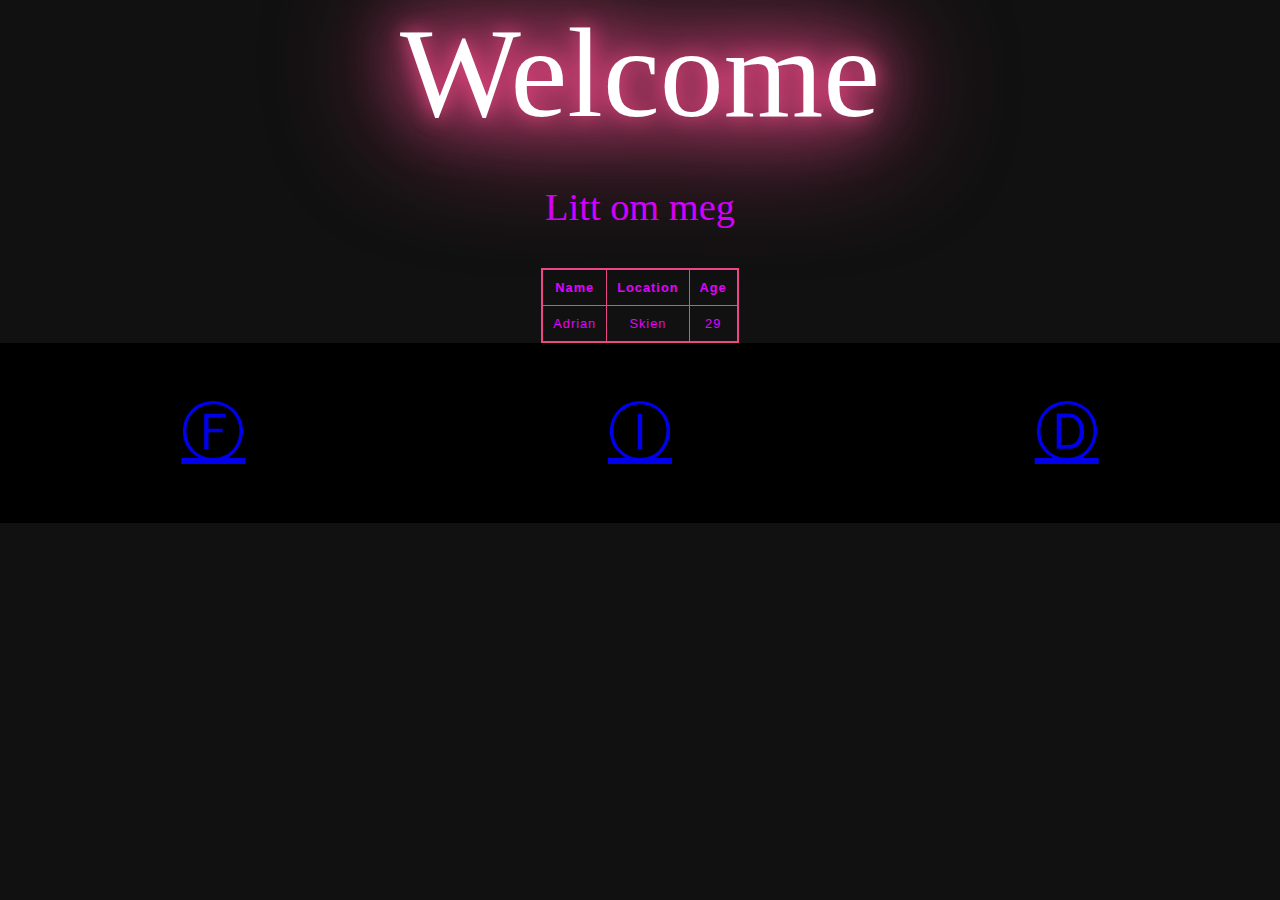
<file: index.html>
<!DOCTYPE html>
<html lang="en">
<head>
    <meta charset="UTF-8">
    <meta http-equiv="X-UA-Compatible" content="IE=edge">
    <meta name="viewport" content="width=device-width, initial-scale=1.0">
    <!-- <link rel="stylesheet" href="adrian.css"> -->
    <title>Adrian Arca</title>
    <style>
        .
{
    box-sizing: border-box;
    margin: 0;
    padding: 0;
    
}

.otro {
    display: flex;
    justify-content: center;
    align-items: center;
    color: #fff;
    font-size: 10vw;
    filter: drop-shadow(0 0 10px #ea4884)
    drop-shadow(0 0 30px #ea4884)
    drop-shadow(0 0 60px #ea4884);
}

body
{
/* display: flex;
justify-content: center;
align-items: center; */
min-height: 50vh;
flex-direction: column;
background: #111;
margin: 0;
padding: 0;

}



p {
    color: rgb(212, 0, 255);
    position: relative;
    display: flex;
    justify-content: center;
    align-items: center;
    size-adjust: 100%;
    font-size: 3vw;
}

table {
    border-collapse: collapse;
    border: 2px solid #ea4884;
    letter-spacing: 1px;
    font-family: sans-serif;
    font-size: .8rem;
    color: rgb(226, 2, 255);
}
td,
th {
    border: 1px solid #ea4884;
    padding: 10px;
}
td {
    text-align: center;
}

.content {
    box-sizing: 2px;
    
    
}
.container
{
/* position: relative; */
width: 100%;
height: 20vh;
display: flex;
background: rgb(0, 0, 0);

}
.container ::before
{
content: '';
position: absolute;
width: 100%;
height: 100%;
 background-size: 10px 10px;
 
}
.container .card
{
    position: relative;
    display: flex;
    justify-content: center;
    align-items: center;
    flex-grow: 5;
    transition: 0.5s ease-in-out;
  
}
.container .card:hover
{
    background: #1a1a1a;
    
}

.container .card ion-icon
{
    font-size: 5vw;
    color: #1a1a1a;
    transition: 0.5s ease-in-out;
    
}
.container .card:hover ion-icon
{
    color: #fff;
    font-size: 10vw;
    filter: drop-shadow(0 0 10px #ea4884)
    drop-shadow(0 0 30px #ea4884)
    drop-shadow(0 0 60px #ea4884)
    drop-shadow(0 0 100px #ea4884)
    drop-shadow(0 0 150px #ea4884);
    
}
    </style>
</head>
<body>
   <div id="app"></div>

   <script>
       //Model
    let  welCome = "Adrian Arca"
       //view
       updateView();
        function updateView() {
        document.getElementById('app').innerHTML = `
        
        <div class="otro">Welcome</div>
        <div class="content">
            
            <p>
                Litt om meg
            </p>
            <center>
                <table>
                    <tr>
                        <th scope="col">Name</th>
                        <th scope="col">Location</th>
                        <th scope="col">Age</th>
                    </tr>
                    <tr>
                        <td scope="row">Adrian</td>
                        <td>Skien</td>
                        <td>29</td>
                    </tr>
                </table>
                </center>
        </div>

        <div class="container">
        <div onclick="doSomething()" class="card"><ion-icon name="FaceBook"><a href="https://www.facebook.com/osmar.arca">Ⓕ</a></div>
        <div class="card"><ion-icon name="Instagram"><a href="https://www.instagram.com/kozzy993/">Ⓘ</a></div>
        <div class="card"><ion-icon name="Discord" ><a href="https://discordapp.com/users/499681999980724226">Ⓓ</a></div>
    </div>



        `
        }
      
       //controller
    //    function doSomething() {
    //     document.getElementsByName('FaceBook').innerHTML =  ;
    //    } 
       


   </script>
</body>
</html>
</file>
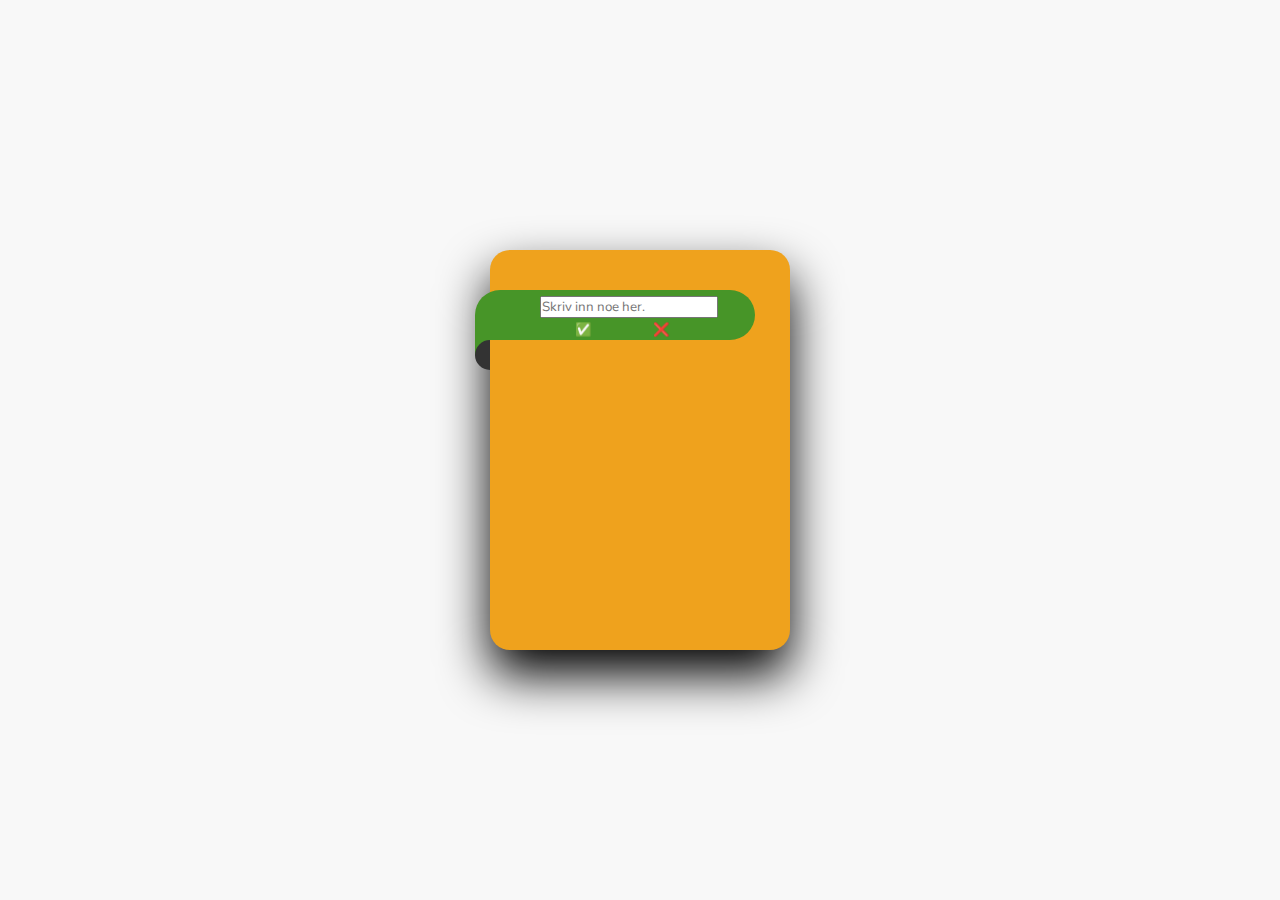
<file: ProductList/index.html>
<!DOCTYPE html>
<html lang="en">
<head>
    <meta charset="UTF-8">
    <meta http-equiv="X-UA-Compatible" content="IE=edge">
    <meta name="viewport" content="width=device-width, initial-scale=1.0">
    <title>Product List</title>
    <link rel="stylesheet" href="style.css">
</head>
<body>
    <div id="app">


    
        <script>
            //MODEL
            let taskList = [];
            let liste = '';
            // let result = '';
            let html = '';
            let index = '';
                

            //VIEW
            show();
            function show() {
                let result= '';
                for (let i = 0; i < taskList.length; i++){
                    result += `<h3 onclick="selectindex(${i})">${taskList[i]}</h3> `;
                }

                document.getElementById('app').innerHTML = `
                <div class="card">
                    <i>
                <input id="userinput" type="text" placeholder="Skriv inn noe her." oninput="liste = this.value">
                <button class="adding" onclick="leggTil()">✅</button>
                <button class="fjern" onclick="slett()">❌</button>
              
                <div class="resultado">${result}</div>
                </i>
                </div>
                `;


            }

            //hjelpefunskjon
            function selectindex(indexInArray){
                index = indexInArray;
            }


            show();
            //CONTROLLER
            function leggTil() {
            taskList.push(liste);
            liste = '';
            show();
        }
        function slett() {
            taskList.splice(index, 1);
         
            show();
        }


        </script>
</body>
</html>
</file>
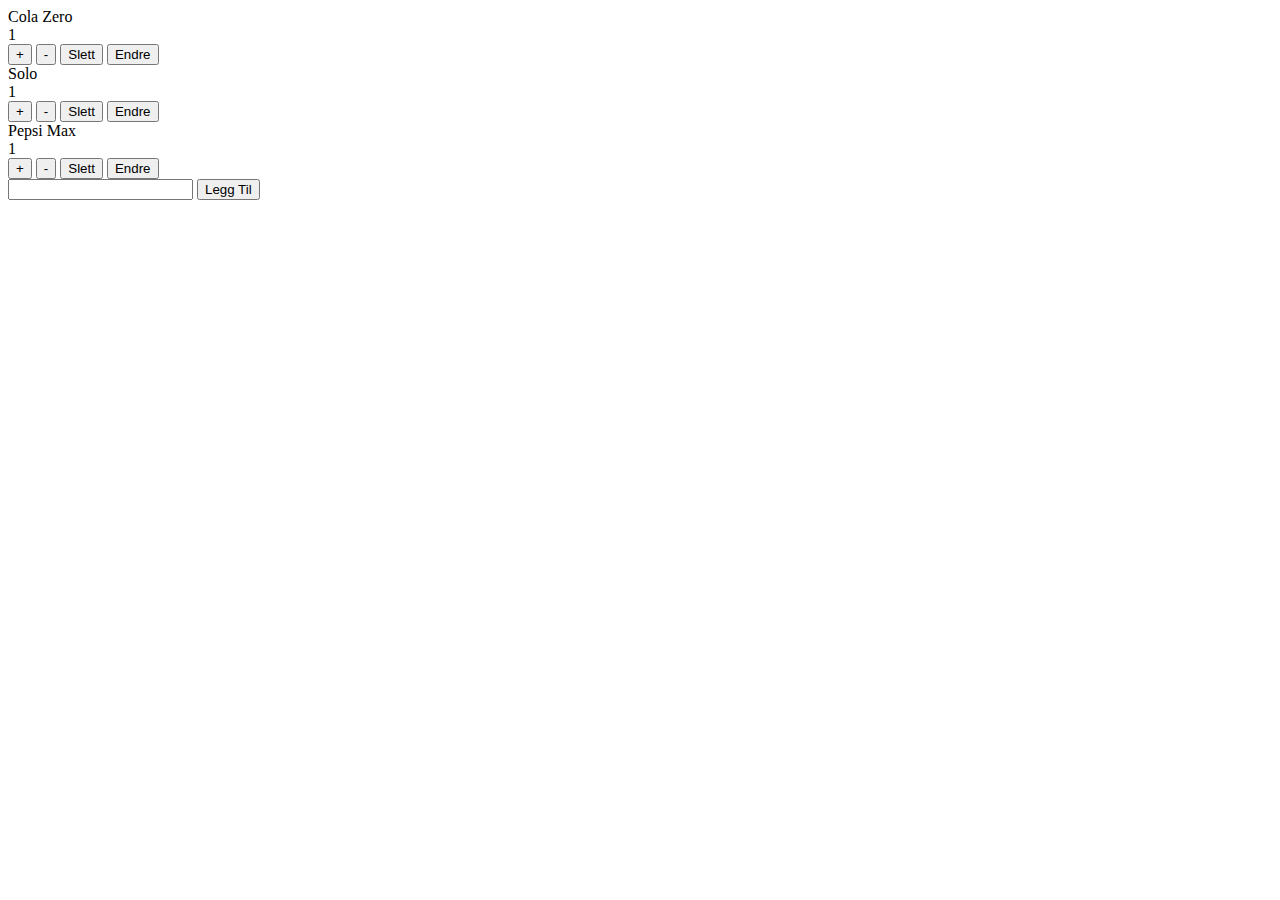
<file: ccodealong8.html>
<!DOCTYPE html>
<html lang="en">

<head>
    <meta charset="UTF-8">
    <meta http-equiv="X-UA-Compatible" content="IE=edge">
    <meta name="viewport" content="width=device-width, initial-scale=1.0">
    <title>Document</title>
</head>

<body>
    <div id="app"></div>

    <script>
        //hjelpeveriabel
        let appDiv = document.getElementById('app');
        //model
        // let brus = ['Cola Zero', ' Solo', ' Pepsi Max', ' Urge']
        let model = {

            brus : [
                {
                name: 'Cola Zero',
                antall: 1,
                },
                {
                    name: 'Solo',
                    antall: 1,
                },
                {
                    name: 'Pepsi Max',
                    antall: 1,
                },
            ],

        
        }
        let add = '';
        
        

        //view
        view();
        function view() {
            let html = '';
            for (i = 0; i < model.brus.length; i++) {
                html += `
            
            <div>${model.brus[i].name}</div>
            <div>${model.brus[i].antall}</div> <button onclick="plusser(${i})">+</button> <button onclick="minus(${i})">-</button>
            <button onclick="fjern(${i})">Slett</button>
            <button onclick="endre(${i})">Endre</button>
            `
            }
            html += `
            <br><input type="text" oninput="add = this.value">
            <button onclick="leggTil()">Legg Til</button>
            `

            appDiv.innerHTML = html;
        }

        //controller
        function leggTil() {
            if (add == '') return;
            model.brus.push({
            name: add,
            antall: 1,
        })
            add = '';
            view();
        }

        function fjern(index) {
            model.brus.splice(index, 1)
            view();
        }
        
        function endre(index) {
            if (add == '') return;
            model.brus[index].name = add;
            add = '';
            view();
        }

        function plusser(index) {
            model.brus[index].antall++
            view();
        }

        function minus(index){
            if (model.brus[index].antall == 0) return;
            model.brus[index].antall--
            view();
        }


    </script>
</body>

</html>
</file>
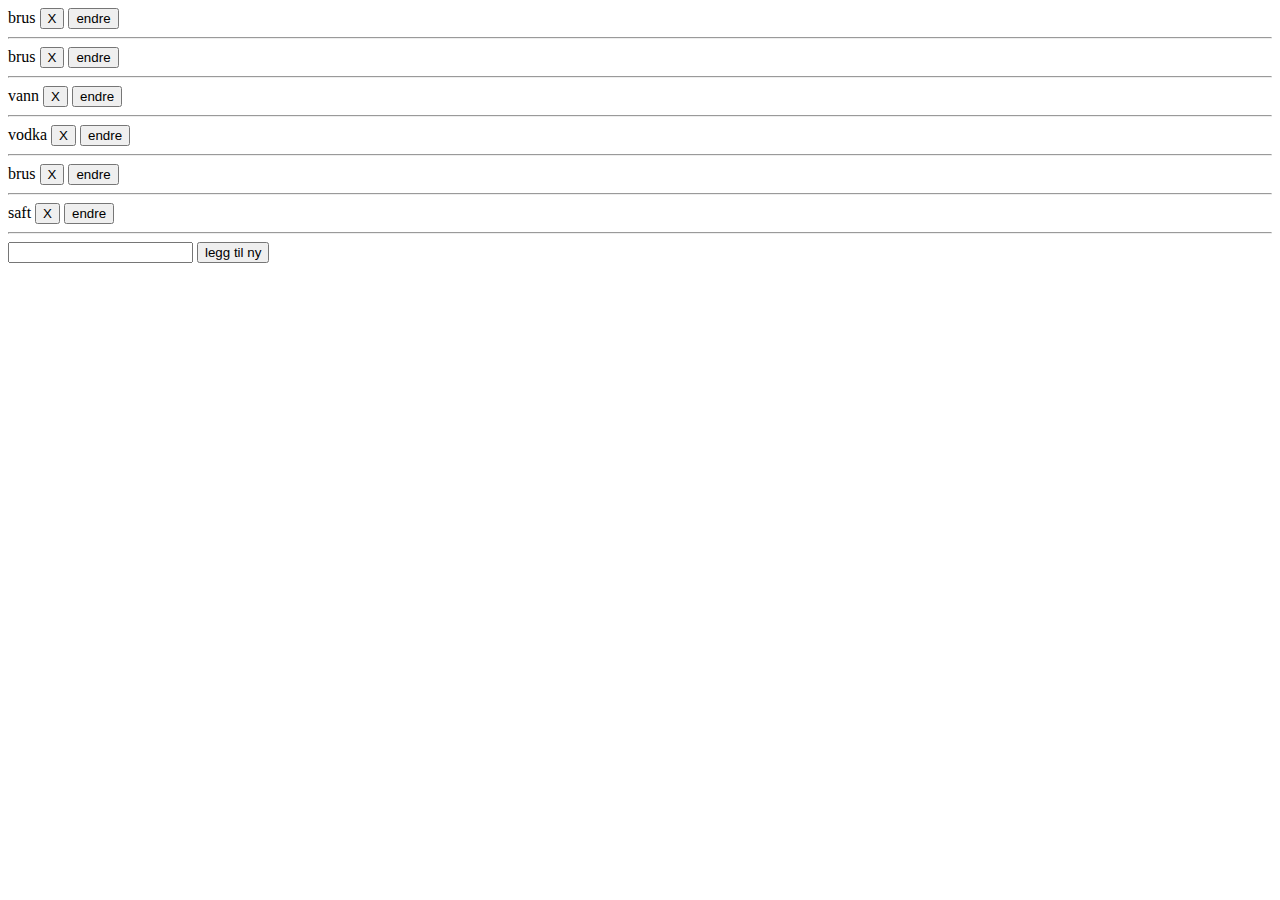
<file: thereseviser.html>
<!DOCTYPE html>
<html lang="en">
<head>
    <meta charset="UTF-8">
    <meta http-equiv="X-UA-Compatible" content="IE=edge">
    <meta name="viewport" content="width=device-width, initial-scale=1.0">
    <title>Document</title>
</head>
<body>
    <div id="app"></div>

    <script>
        //model

        const model = {
            countSoda: 0,
            input:'',
            drikkevarer:['brus','brus', 'vann', 'vodka','brus', 'saft'],
            soda:[],
        }


        view();
        function view(){
            let html = '';
            for(let i = 0; i < model.drikkevarer.length; i++){
                html += `<div>${model.drikkevarer[i]} <button onclick="deleteDrink(${i})">X </button> <button onclick="changeSoda(${i})">endre </button></div> <hr>`
            }
            for(let i = 0; i < model.drikkevarer.length; i++){
            
            if(model.drikkevarer[i] == 'brus'){
               model.soda.push(model.drikkevarer[i])
            }
        }
      
            html += `<input type="text" oninput="model.input = this.value"> <button onclick="addnew()"> legg til ny  </button>`
            document.getElementById('app').innerHTML = html
        }

        function addnew(){
            if(!model.drikkevarer.includes(model.input)){
                model.drikkevarer.push(model.input)
            }
         
            view()
        }

        function deleteDrink(index){
            model.drikkevarer.splice(index, 1);
            view()
        }

        function changeSoda(index){
            if(model.input != ''){
                model.drikkevarer[index] = model.input
                model.input = '';
            }
           
            view()
        }

    </script>

</body>
</html>
</file>
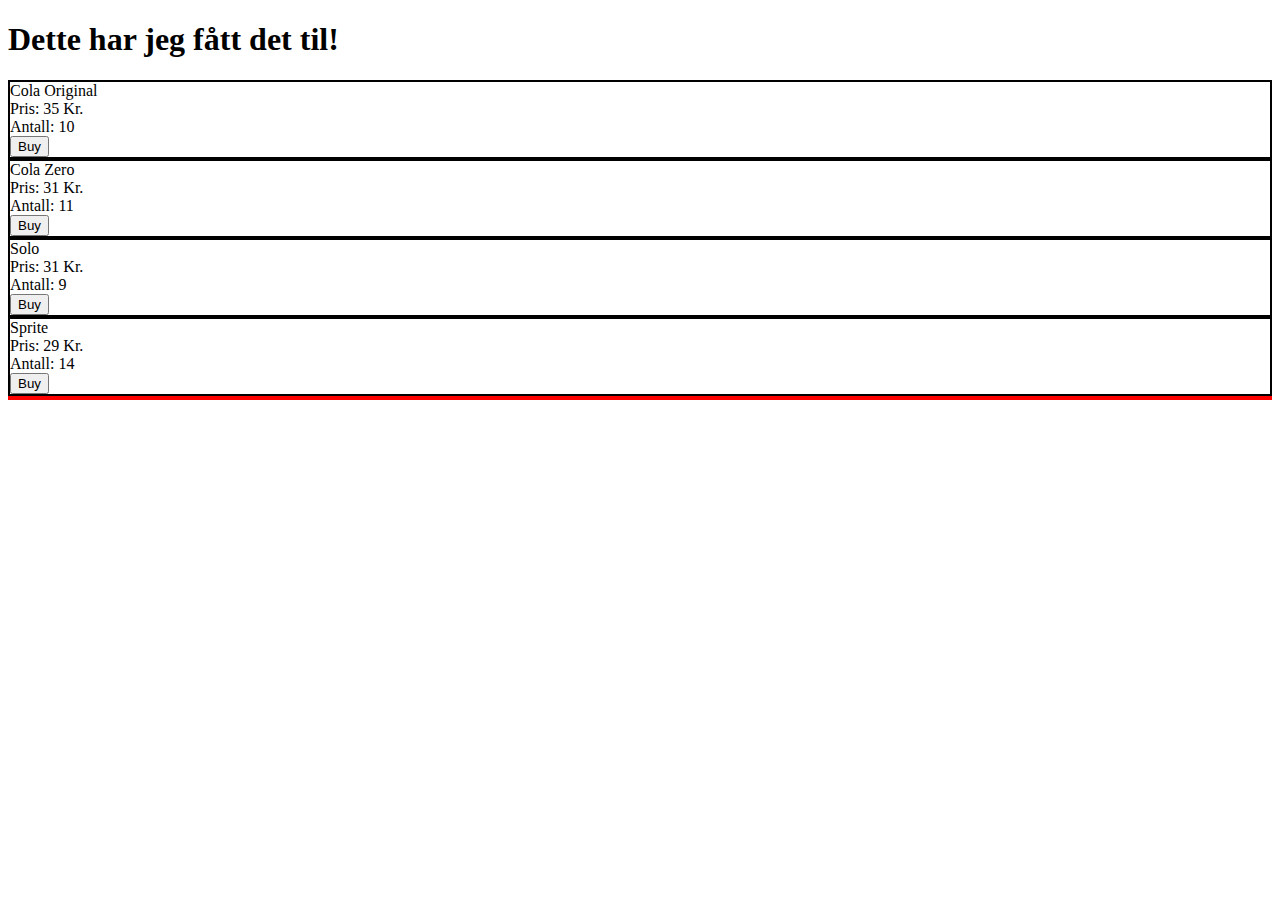
<file: trening.html>
<!DOCTYPE html>
<html lang="en">
<head>
    <meta charset="UTF-8">
    <meta http-equiv="X-UA-Compatible" content="IE=edge">
    <meta name="viewport" content="width=device-width, initial-scale=1.0">
    <title>Trening</title>
    <style>
        .containerBrus{
            border: black solid 2px;
        }

        .handleKurv{
            border: red solid 2px;
        }
    </style>
</head>
<body>
    <div id="app"></div>
   
    <script>
        //Model
        let appDiv = document.getElementById('app');
        let varer = {
            brus: [
                {
                navn: 'Cola Original',
                kroner: 35,
                antall: 10,
                },
                {
                    navn: 'Cola Zero',
                    kroner: 31,
                    antall: 11,
                },
                {
                    navn: 'Solo',
                    kroner: 31,
                    antall: 9,
                },
                {
                    navn: 'Sprite',
                    kroner: 29,
                    antall: 14,
                },
            ],

            shoppingKurv: [],

        }

        //View
        view();
        function view() {
            let html = '';
                html+=`
                 <h1>Dette har jeg fått det til!</h1>
                ` 

            for (i = 0; i < varer.brus.length; i++){

                html += `
                <div class="containerBrus">
                <div>${varer.brus[i].navn}</div>
                <div>Pris: ${varer.brus[i].kroner} Kr.</div>
                <div>Antall: ${varer.brus[i].antall}</div>
                <button onclick="buy-btn">Buy</button>
                <br>
                </div>
                ` 
            }
            html+= "<div class='handleKurv'>";
                    for (let = 0; i < varer.shoppingKurv.length; i++) {
                        const items = model.shoppingKurv[i];
                        html += `
                        <div>${items.navn} - ${items.kroner}</div>
                        <div></div>
                        `;
                    }
                    
                html += '</div>';
            

            appDiv.innerHTML = html;
        }


        //Controller





    </script>
    
</body>
</html>
</file>
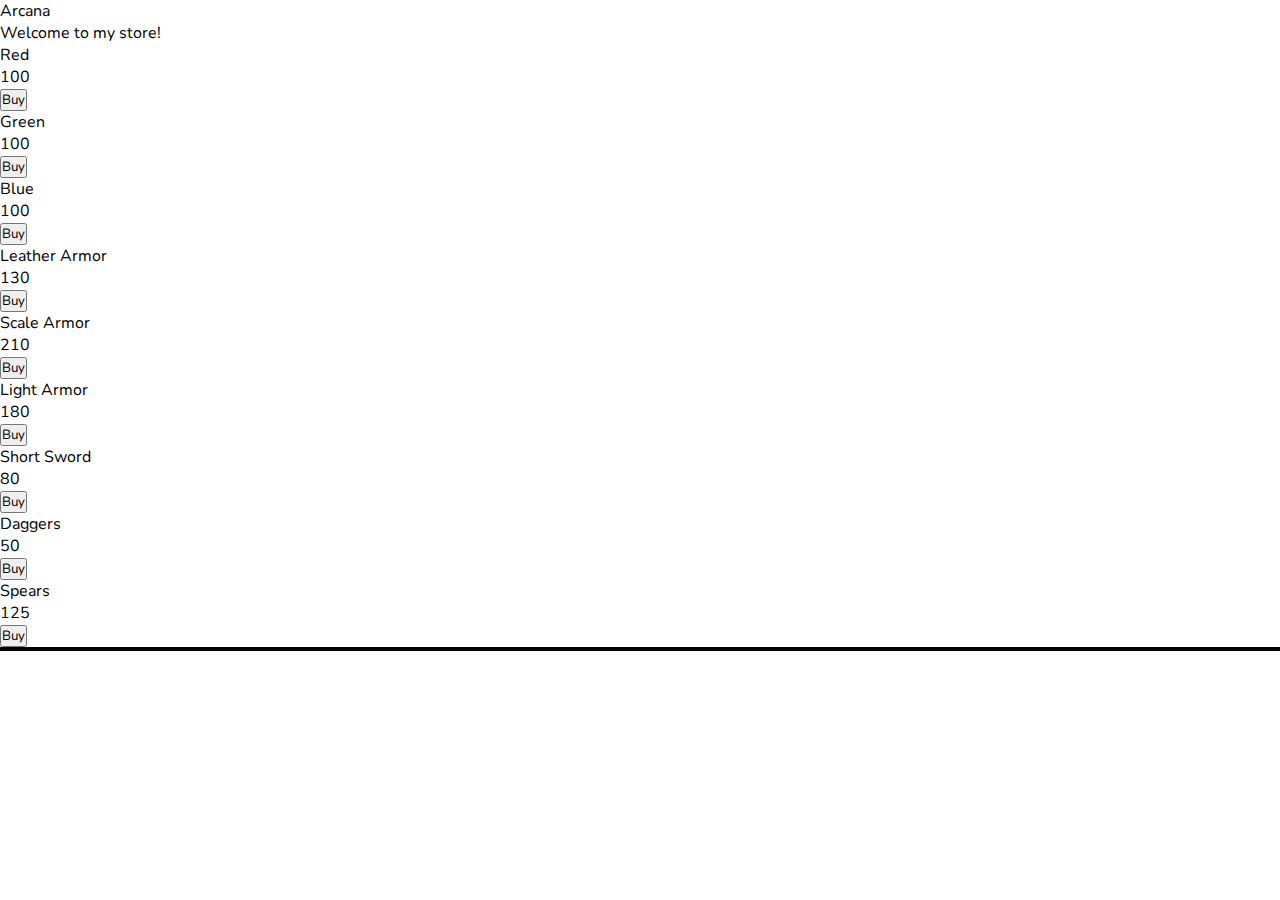
<file: Shop/itemshop.html>
<!DOCTYPE html>
<html lang="en">

<head>
    <meta charset="UTF-8">
    <meta http-equiv="X-UA-Compatible" content="IE=edge">
    <meta name="viewport" content="width=device-width, initial-scale=1.0">
    <link rel="stylesheet" href="style.css">
    <!-- <link rel="stylesheet" href="model.js">
    <link rel="stylesheet" href="view.js">
    <link rel="stylesheet" href="controller.js"> -->
    <title>Item Store</title>
</head>

<body>
    <div id="app"></div>

    <script>
        //hjelpevariabel
        let appDiv = document.getElementById('app');

        //model

        const model = {

            potion: [
                {
                    name: 'Red',
                    price: 100,
                    antall: 1,
                },
                {
                    name: 'Green',
                    price: 100,
                    antall: 1,
                },
                {
                    name: 'Blue',
                    price: 100,
                    antall: 1,
                }
            ],

            armor: [{
                name: 'Leather Armor',
                price: 130,
                antall: 1,
            },
            {
                name: 'Scale Armor',
                price: 210,
                antall: 1,

            },
            {
                name: 'Light Armor',
                price: 180,
                antall: 1,
            },
            ],
            weapons: [{
                name: 'Short Sword',
                price: 80,
                antall: 1,
            },
            {
                name: 'Daggers',
                price: 50,
                antall: 1,
            },
            {
                name: 'Spears',
                price: 125,
                antall: 1,
            },
            ],



            shoppingCart: [],
            itemnummer: 1,
        }
        // let shoppingCart ='';

        //view
        show();
        function show() {
            let html = '';
            html += `<div id="main">
                <div class="storeName"> Arcana </div>
                 <div>Welcome to my store!</div>
                 </div>
                `

            html += `<div id="dataInfo">`
            html += ``

            for (let i = 0; i < model.potion.length; i++) {
                html += ` 
                <container class="potionItems">
                <div>${model.potion[i].name}</div>
                <div>${model.potion[i].price}</div>
                <button onclick="buyButton('potion' , ${i})">Buy</button>
                </container>
              `

            }

            for (let i = 0; i < model.armor.length; i++) {
                html += ` 
                <container class="armorItems">
                <div>${model.armor[i].name}</div>
                <div>${model.armor[i].price}</div>
                <button onclick="buyButton()">Buy</button>
                </container>
              `
            }




            for (let i = 0; i < model.weapons.length; i++) {
                html += ` 
                    <container class="weaponItems">
                    <div>${model.weapons[i].name}</div>
                    <div>${model.weapons[i].price}</div>
                    <button onclick="buyButton()">Buy</button>
                    </container>
              `
                html += `</div>`
            }

            html += "<div class='shopping-cart'>";
            for (let i = 0; i < model.shoppingCart.length; i++) {
                const item = model.shoppingCart[i];
                html += `<div class="itemsBought">${item.name} - ${item.price}</div>
                        <div class="itemStock">${model.itemnummer}</div>
                        <button>+</button>
                        <button>-</button>
                `;
            }
            html += '</div>';
            appDiv.innerHTML = html;
        }

        //controller
        function buyButton(type, index) {
            // butButton += shoppingCart;
            if (type == "potion") {
                console.log(model.potion[index]);
                model.shoppingCart.push(model.potion[index]);
                model.itemnummer
            }


            show();

        }


    </script>
</body>

</html>
</file>
<file: ProductList/style.css>
@import url('https://fonts.googleapis.com/css2?family=Nunito:wght@300;400;500;600;700;800;900&display=swap');
*
{
    margin: 0;
    padding: 0;
    box-sizing: border-box;
    font-family: 'Nunito', sans-serif;
}
body {
    display: flex;
    justify-content: center;
    align-items: center;
    min-height: 100vh;
    background: #f8f8f8
    

}
button{
    background: transparent;
    border: none;

}

input {
    top: 5px;
    right: -65px;
    position: relative;
   
}
.adding {
    left: 100px;
    bottom: 1px;
    position: absolute;
}
.fjern {
    bottom: 1px;
    position: absolute;
}

.card {
    
    position: relative;
    width: 300px;
    height: 400px;
    background: rgb(239, 162, 29);
    box-shadow: 0 25px 50px rgba(0,0,0,1.30);
    border-radius: 20px;
}
.card i {
    
    position: absolute;
    top: 40px;
    left: -15px;
    width: 280px;
    height: 50px;
    background: #479528;
    border-radius: 30px;
    border-bottom-left-radius: 0;
}
.card i::before 
{
    content: '';
    position: absolute;
    top: 50px;
    width: 15px;
    height: 30px;
    background: #333;
    border-top-left-radius: 20px;
    border-bottom-left-radius: 20px;
    z-index: 2;
}
.card i::after {
    content:'';
    position: absolute;
    top: 50px;
    width: 15px;
    height: 15px;
    background: #479528;
}
.resultado 
{
    font-family: 'Nunito', sans-serif;
    display:grid;
    position: relative;
    top: 50px;
    left: 15px;
    justify-content: center;
    /* background: gray; */
}
</file>
<file: Shop/style.css>
@import url('https://fonts.googleapis.com/css2?family=Nunito:wght@300;400;500;600;700;800;900&display=swap');
*
{
    margin: 0;
    padding: 0;
    font-family: 'Nunito', sans-serif;
}
/* #dataInfo {


}
.storeName {
    
}

.potionItems   {
    

}

.armorItems {
    
    
}

.weaponItems {

} */
.shopping-cart {
    border: black solid 2px;
}
</file>
